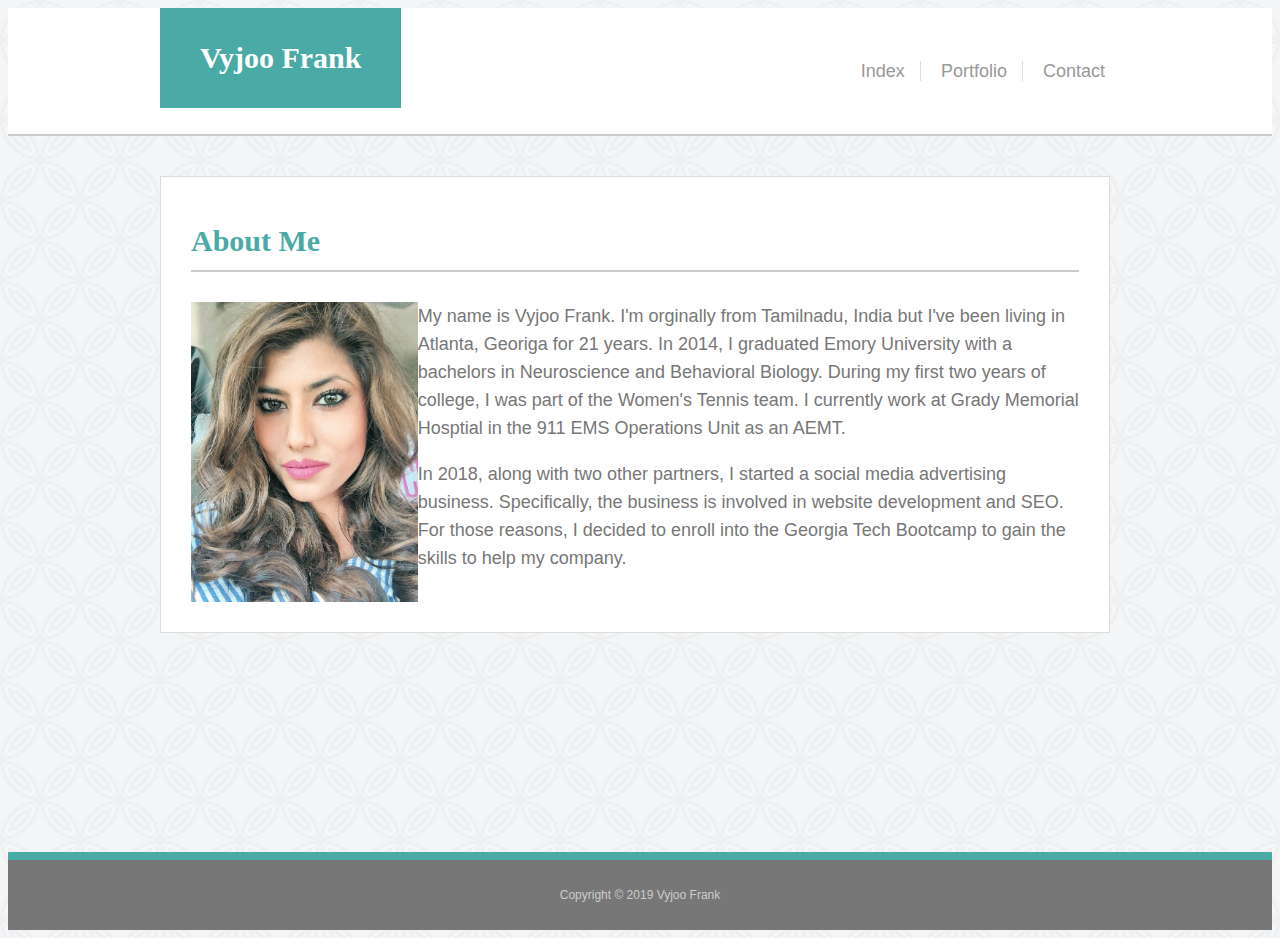
<file: index.html>
<!DOCTYPE html>
<html lang="en-us">

<head>
  <meta charset="UTF-8">
  <meta name="viewport" content="width=device-width, initial-scale=1">
  <title>Vyjoo Frank</title>
  <link rel="stylesheet" type="text/css" href="assests/css/style.css">
  <!-- <link rel="stylesheet" type="text/css" href="assets/css/reset.css"> -->
</head>

<body>

  <header>
    <div class="wrapper">
      <a href="#" id="logo">Vyjoo Frank</a>

      <nav>
        <ul>
          <li><a href="index.html">Index</a></li>
          <li><a href="portfolio.html">Portfolio</a></li>
          <li><a href="contact.html">Contact</a></li>
        </ul>
      </nav>

    </div>
  </header>

  <div id="container" class="wrapper">
    <div id="content" class="module">
      <h1>About Me</h1>

      <img src="assests/images/Profile.png"  height="300" class="pic">

      <p>My name is Vyjoo Frank. I'm orginally from Tamilnadu, India but I've been living in Atlanta, Georiga for 21
        years. In 2014, I graduated Emory University with a bachelors in Neuroscience and Behavioral Biology. During my
        first two years of college, I was part of the Women's Tennis team. I currently work at Grady Memorial Hosptial
        in the 911 EMS Operations Unit as an AEMT.</p>
      <p>In 2018, along with two other partners, I started a social media advertising business. Specifically, the
        business is involved in website development and SEO. For those reasons, I decided to enroll into the Georgia
        Tech Bootcamp to gain the skills to help my company.</p>

    </div>
  </div>

  <footer> Copyright &copy; 2019 Vyjoo Frank </footer>

</body>

</html>
</file>
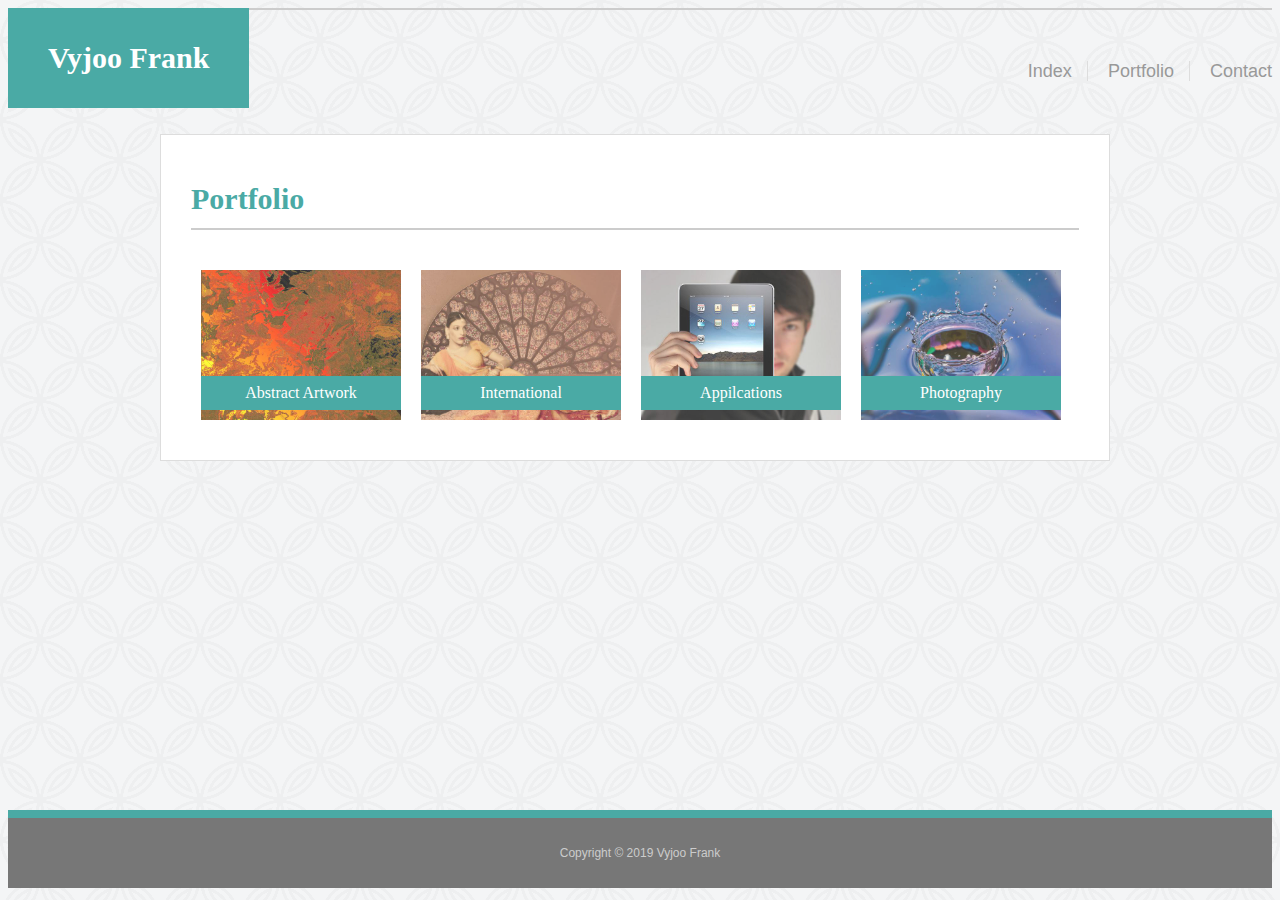
<file: portfolio.html>
<!DOCTYPE html>
<html lang="en-us">

<head>
  <meta charset="UTF-8">
  <meta name="viewport" content="width=device-width, initial-scale=1">
  <title>Portfolio | Vyjoo Frank</title>
  <link rel="stylesheet" type="text/css" href="assests/css/style.css">
</head>

<body>

<header>
  <div class="container">
    <a href="#" id="logo">Vyjoo Frank</a>
      
      <nav>
        <ul>
          <li><a href="index.html">Index</a></li>
          <li><a href="portfolio.html">Portfolio</a></li>
          <li><a href="contact.html">Contact</a></li>
        </ul>
      </nav>
  </div>
</header>

<div id="container" class="wrapper">
  <div id="content" class="module">
    <h1>Portfolio</h1>
    
    <div class="work">
    <img src="assests/images/lorempixel-1.jpg" alt="Artwork">
    <h3>Abstract Artwork</h3>
    </div>
  
    <div class="work">
    <img src="assests/images/lorempixel-2.jpg" alt="International">
    <h3>International</h3>
    </div>
  
    <div class="work">
    <img src="assests/images/lorempixel-3.jpg" alt="Appilcations">
    <h3>Appilcations</h3>
    </div>
  
    <div class="work">
    <img src="assests/images/lorempixel-4.jpg" alt="Photography">
    <h3>Photography</h3>
  
  </div>   
</div>

</div>
  <footer> Copyright &copy; 2019 Vyjoo Frank </footer>
</body>
</html>
</file>
<file: assests/css/style.css>
body {
  background-image: url("../images/Backgroud-pic.png");
	background-repeat: repeat;
	font-family: Arial, Helvetica, sans-serif;
	font-size: 18px;
	color: #777;
	line-height: 28px;
}

* {
  box-sizing: border-box;
}

/* Main Page */

/* Sticky Footer */

#container {
	min-height: calc(100vh - 264px);
}

/* General Styling */

h1, h2 {
	font-family: Georgia, 'Times New Roman', Times, serif;
	color: #4aaaa5;
	padding-bottom: 15px;
	font-weight: bold;
	text-align: left;
  margin-bottom: 30px;
}

h1 {
	font-size: 30px;
	border-bottom: 2px solid #ccc;
}

h2 {
	font-size: 22px;
	border-bottom: 1px solid #ccc;
	padding-bottom: 20px;
	margin-bottom: 20px;
}

header {
  background-color: #fff;
	margin-bottom: 40px;
	border-bottom: 2px solid #ccc;
}

#logo {
	float: left;
	display: block;
	text-align: center;
	background-color: #4aaaa5;
	color:#fff;
	font-family: "Georgia";
	font-size: 30px;
	padding: 0 40px;
	line-height: 100px;
	font-weight: bold;
  text-decoration: none;

}

nav {
	float: right;
}

nav ul {
	display: block;
}

nav ul li {
	display: inline-block;
	line-height: 90px;
}

nav ul li a {
	text-decoration: none;
	color: #999;
	margin-left: 10px;
	line-height: 22px;
	padding-left: 20px;
	border-left: 1px solid #ddd;
}

nav ul li:first-child a {
	border-left: 0;
}

.wrapper {
	width: 960px;
	margin: 0 auto;
	clear: both;
  overflow: hidden;
  padding-right:15px; 
}

footer {
	text-align: center;
	background-color: #777;
	color: #ccc;
	line-height: 70px;
	margin-top: 40px;
	border-top:  8px solid #4aaaa5;
  font-size: 12px;
  clear: both;
  }

.module {
	background-color: #fff;
	padding: 30px;
	border: 1px solid #ddd;
}

#content {
	float: left;
  width: 950px;
}

.pic {
float: left;	
}

/* Contact */

#contact-form ul {
  margin-bottom: 20px;
}

#contact-form li {
  margin-bottom: 10px;
}

#contact-list {
  list-style-type: none;
}

label,
input[type=text],
input[type=email],
textarea {
  display: block;
  width: 100%;
}

input[type=text],
input[type=email],
textarea {
  height: 35px;
  padding: 0 10px;
  font-size: 14px;
  border: 1px solid #ddd;
}

textarea {
  height: 200px;
}

input[type=submit] {
  padding: 10px 30px;
  font-size: 18px;
  color: #fff;
  cursor: pointer;
  background: #4aaaa5;
  border: 0 none;
}

/* Portfolio */

.work {
  position: relative;
  float: left;
  width: 200px;
  margin: 10px;
	overflow: auto;
	display: flex;
}


.work img {
  width: 100%;
  border: 0 none;
  opacity: 0.8;
}

.work h3 {
  position: absolute;
  bottom: 10px;
  width: 100%;
  padding: 12px;
  margin-bottom: 0;
  font-weight: 300;
  line-height: 10px;
  color: #fff;
  text-align: center;
  background: #4aaaa5;
  border-bottom: 0;
  font-family: "Georgia";
  font-size: 16px;
}

/* Hover */
#logo:hover,
input[type=submit]:hover {
  background: #5e7f7e;
}

nav a:hover {
  color: #5e7f7e;
}

.social:hover {
  cursor: pointer;
  opacity: 0.8;
}




@media screen and (max-width: 640px) {
header {
	flex-direction: column;
	width: 100%;
	position: static;
}
#logo {
	width: 100% ;
	display: inline;
	position: static;
}
nav {
	flex-direction: column;
	width: 100%;
	text-align: center;
	margin-right: 30px;
	margin-bottom: -20px;
	margin-top: -20px;
}
nav ul li {
	flex-grow: initial ;
	text-align: center;
	margin-right: 10px;
}
.wrapper {
	width: 100%;
	display: inline;
}
footer {
	width: 100%;
	position: sticky;
}
.module{
	width: 100%;
	margin-top: 10px;
}
#content {
	width: 100%;
}
.pic{
	margin-right: auto;
	margin-left: 140px;
	float: none;
	position: block;
}
.work{
	flex-direction: column;
  display: block;
	margin: 10px 60px 10px 80px;
	width: fit-content;
}
.work img {
	display: block;
}

}


@media screen and (max-width: 768px) {

footer {
	width: 100%;
}
#content {
width: 100% 
}
.pic{
	flex-direction: column;
}
.work{
	margin-left: 15px;
}
}
@media screen and (max-width: 980px) {
	header {
		display: flex;
	}
	#logo {
		margin-bottom: 0%;
	}
	nav {
		margin-bottom: 0%;
		display: inline-flex;
		padding-left: 50px;
	}
	.wrapper {
		width: 100%;
	}
	footer {
		width: 100%;
	}
	.module{
		float: NONE;
		margin-top: -10px;
	}
	#content {
		width: 75%;
		margin-bottom: 200px;
	}
	.pic{
		margin-right: 30PX;
	}
	.work{
		display: block;
		position: relative;
		WIDTH: 45%;
		margin: auto;
	}
	
	}
</file>
